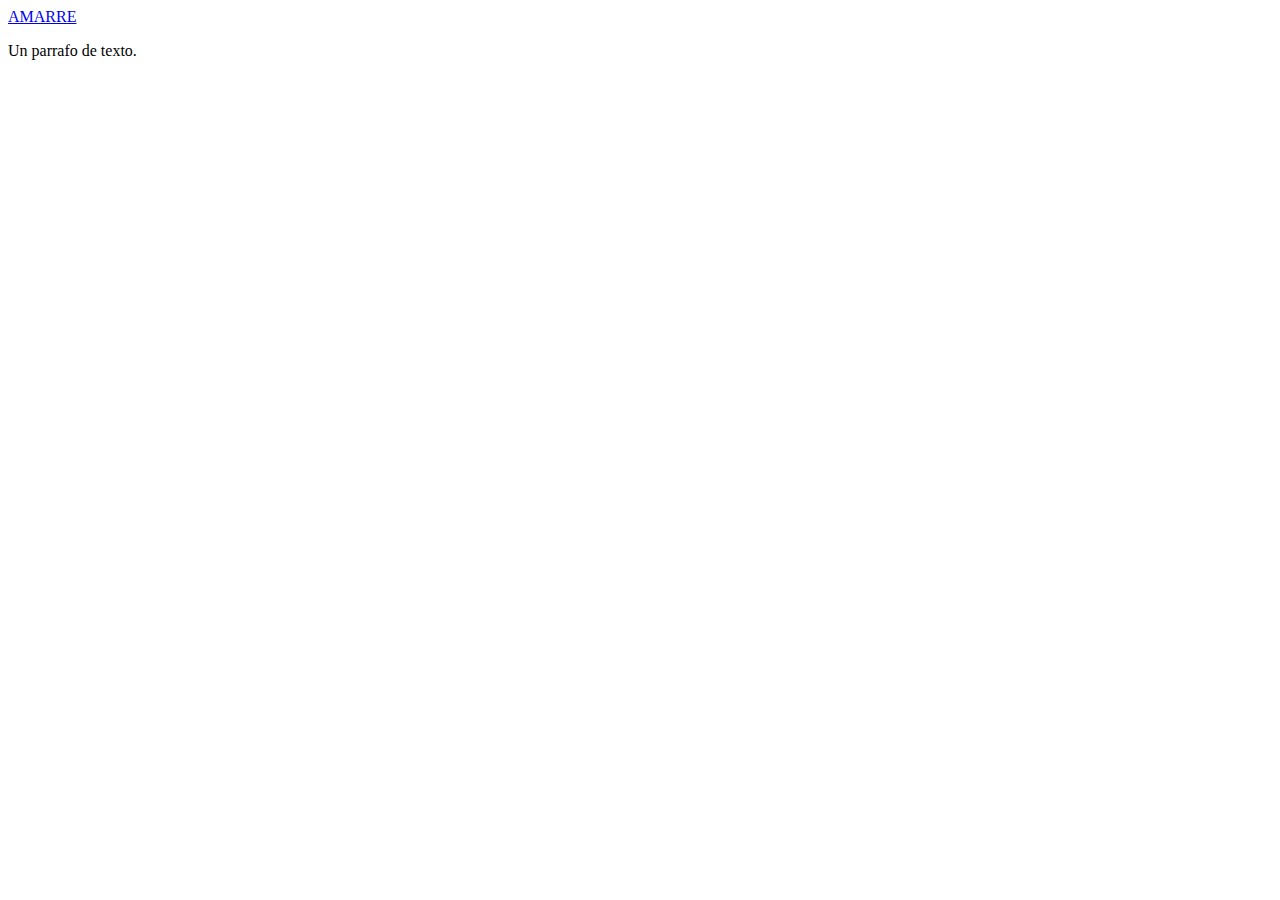
<file: index.html>
<!DOCTYPE html PUBLIC "-//W3C/DTD XHTML 1.0 Transitiponal//EN"
"http://www.w3.org/TR/xhtml1/DTD/xhtml1-transitional-dtd">
<html lang="en" xmlns="http://www.w3.org/1999/xhtml">
<head>
    <meta charset="UTF-8">
    <meta name="viewport" content="width=device-width, initial-scale=1.0">

    <title>Ejemplo de Javascript en el propio documento</title>

    
</head>
<body>
    <!-- <p onclick="alert('Hola uwu')">Un párrafo de texto</p>     -->
    <nav>
        <a href="/AMARRE/amarre.html">AMARRE</a>
    </nav>
    <p id="parrafoInicial">Un parrafo de texto.</p>

    <script type="text/Javascript" 
    src="/index.js"></script>
</body>
</html>
</file>
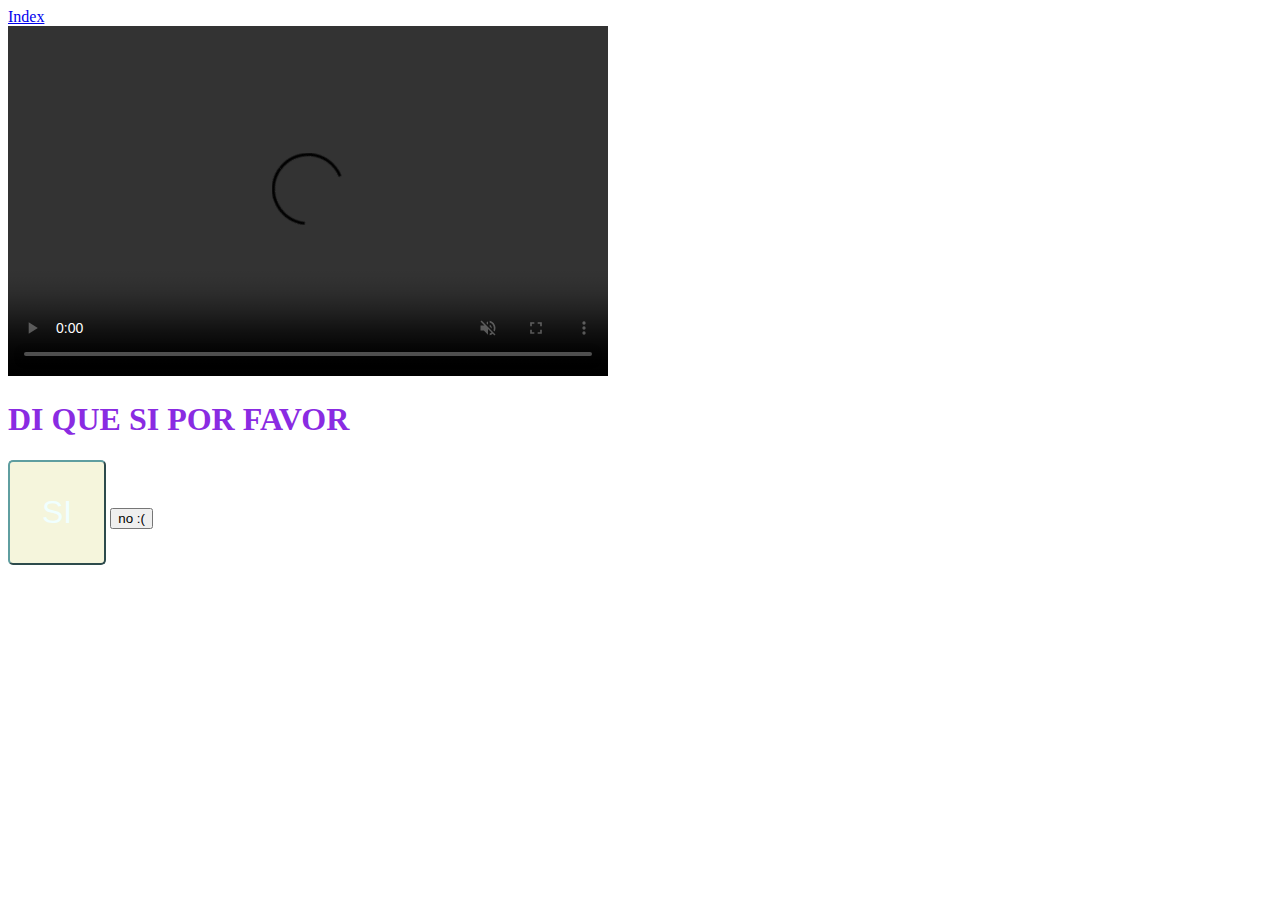
<file: AMARRE/amarre.html>
<!DOCTYPE html>
<html lang="en">
<head>
    <meta charset="UTF-8">
    <meta name="viewport" content="width=device-width, initial-scale=1.0">
    <title>¿Quieres ser mi Waifu?</title>
    <link rel="stylesheet" href="amarre.css">
</head>
<body>
    <nav>
        <a href="/index.html">Index</a>
    </nav>
    <div class="modo_sexo">
        <h1>MODO SEXO ACTIVADO</h1>
    </div>

    <video width="600" height="350" controls autoplay loop muted>
        <source src="" type="video/mp4">
        NO SE PUEDE VER ESTE VIDEO
    </video>
    <h1>DI QUE SI POR FAVOR</h1>
    <button id="btn_si">SI</button>
    <button id="btn_no">no :(</button>
</body>
<script src="amarre.js"></script>
</html>
</file>
<file: AMARRE/amarre.css>
button:hover {
    cursor: pointer;
}

h1{
    color: blueviolet;
}

.modo_sexo {
    height: 2000px;
    position: absolute;
    display: none;
    width: 100%;
    background-color: red;
    z-index: 1000;
}

#btn_si {
    background-color: beige;
    border-color: cadetblue;
    color: azure;
    font-size: xx-large;
    padding: 32px;
    text-align: center;
    border-radius: 5px;
}
</file>
